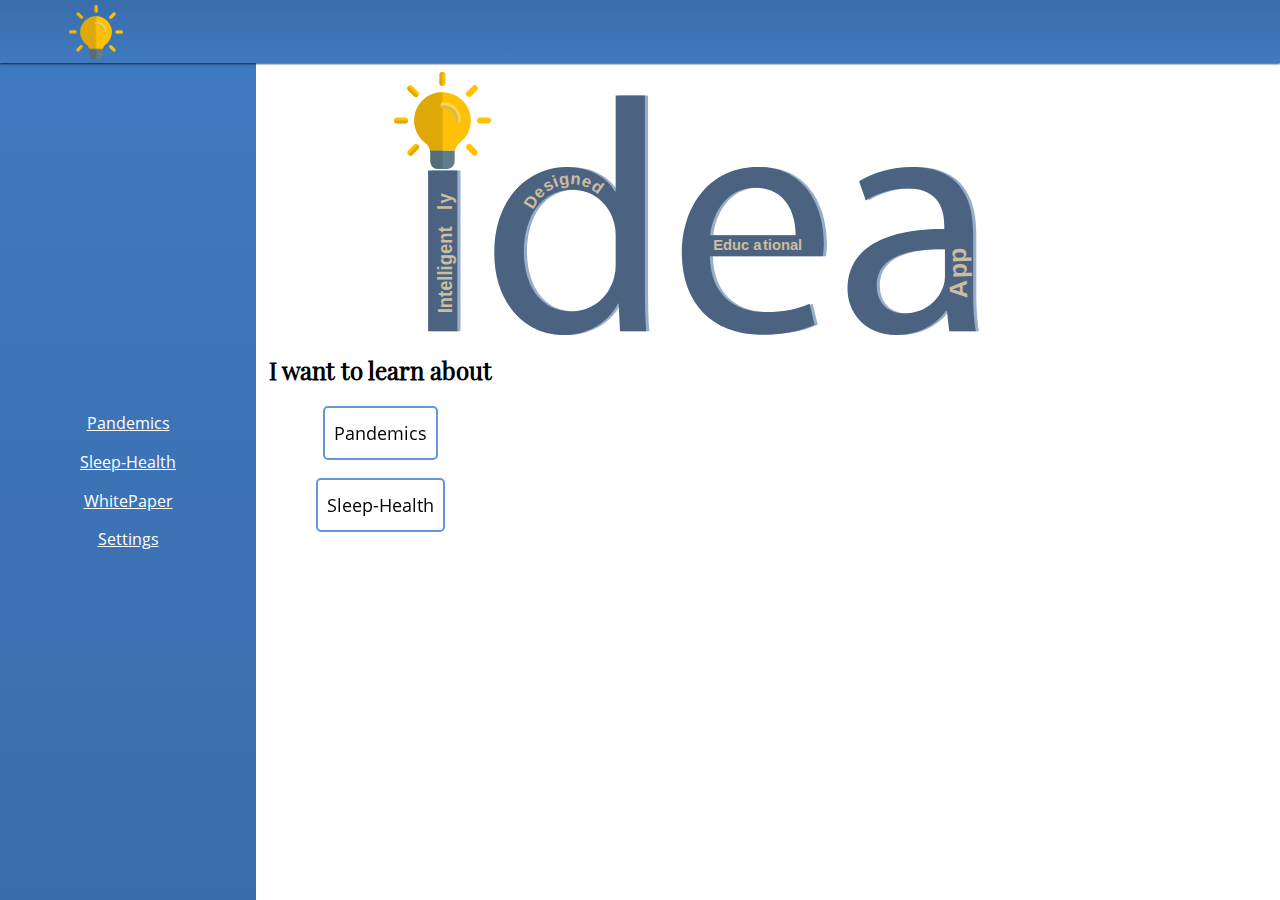
<file: index.html>
<!DOCTYPE html>
<!--
    Licensed to the Apache Software Foundation (ASF) under one
    or more contributor license agreements.  See the NOTICE file
    distributed with this work for additional information
    regarding copyright ownership.  The ASF licenses this file
    to you under the Apache License, Version 2.0 (the
    "License"); you may not use this file except in compliance
    with the License.  You may obtain a copy of the License at

    http://www.apache.org/licenses/LICENSE-2.0

    Unless required by applicable law or agreed to in writing,
    software distributed under the License is distributed on an
    "AS IS" BASIS, WITHOUT WARRANTIES OR CONDITIONS OF ANY
     KIND, either express or implied.  See the License for the
    specific language governing permissions and limitations
    under the License.
-->
<html>
    <head>
        <!--
        Customize this policy to fit your own app's needs. For more guidance, see:
            https://github.com/apache/cordova-plugin-whitelist/blob/master/README.md#content-security-policy
        Some notes:
            * gap: is required only on iOS (when using UIWebView) and is needed for JS->native communication
            * https://ssl.gstatic.com is required only on Android and is needed for TalkBack to function properly
            * Disables use of inline scripts in order to mitigate risk of XSS vulnerabilities. To change this:
                * Enable inline JS: add 'unsafe-inline' to default-src
        -->
        <!-- <meta http-equiv="Content-Security-Policy" content="default-src 'self' data: gap: https://ssl.gstatic.com 'unsafe-eval'; style-src 'self' 'unsafe-inline'; media-src *; img-src 'self' data: content:;"> -->
        <meta name="format-detection" content="telephone=no">
        <meta name="msapplication-tap-highlight" content="no">
        <meta name="viewport" content="initial-scale=1, width=device-width, viewport-fit=cover">
        <link rel="stylesheet" type="text/css" href="mnml/mnml.css">
        <!-- <link rel="stylesheet" type="text/css" href="css/index.css"> -->
        <link rel="stylesheet" type="text/css" href="css/main.css">
        <script src="https://polyfill.io/v3/polyfill.min.js?features=es2015%2Ces2016%2Ces2017%2Ces2018%2Ces5%2Ces6%2Ces7%2Ces2019"></script>
        <title>IDEA</title>
    </head>
    <body>
        <div id="mnml">
            <header>
                <button id="navToggle"></button>
                <img id="icon" src="img/logo.png" onclick="trololol()">
            </header>
            <nav>
                <div data-view="pandemics">Pandemics</div>
                <div data-view="tailorSleep">Sleep-Health</div>
                <a href="/whitepaper.pdf" target="_blank">WhitePaper</a>
                <div data-view="settings">Settings</div>
            </nav>
            <main>
                <div class="current view" id="v0">
                    <div class="subview-wrap">
                        <div class="subview">
                            <img src='img/logo.svg' id="logo">
                            <div>
                                <h2>I want to learn about</h2>
                                <button onclick="mnml.switchView('pandemics')">Pandemics</button>
                                <button onclick="mnml.switchView('tailorSleep')">Sleep-Health</button>
                            </div>
                        </div>
                    </div>
                </div>
                <div class="view" id="v1">
                    <div>put something here</div>
                </div>

                <div class="view" id="pandemics"></div>
                <div class="view" id="pandemics-quiz1"></div>
                <div class="view" id="pandemics2"></div>

                <div class="view" id="sleephealth"></div>
                <div class="view" id="tailorSleep"></div>

                <div class="view" id="settings" style="place-items: start;">
                    <div class="option-wrapper">
                        <input id="sansForget" type="checkbox" value="sansForget" data-var="sansForget" onchange="setSetting(this)"/><label>Use <span style="font-family: SansForgetica;">Sans Forgetica</span>, a font designed to help you learn</label>
                    </div>
                    <div class="option-wrapper">
                        <input id="dark" type="checkbox" value="dark" data-var="dark" onchange="setSetting(this)"/><label>dark mode</label>
                    </div>
                </div>
            </main>
        </div>
        <script type="text/javascript" src="cordova.js"></script>
        <script type="text/javascript" src="js/canvasjs.min.js"></script>
        <script type="text/javascript" src="js/canvas.js"></script>
        <script type="text/javascript" src="js/course.js"></script>
        <script type="text/javascript" src="mnml/mnml.js"></script>
        <script type="text/javascript" src="pandemics_course/model.js"></script>
        <script type="text/javascript" src="js/main.js"></script>
        <script type="text/javascript" src="js/index.js"></script>
    </body>
</html>
</file>
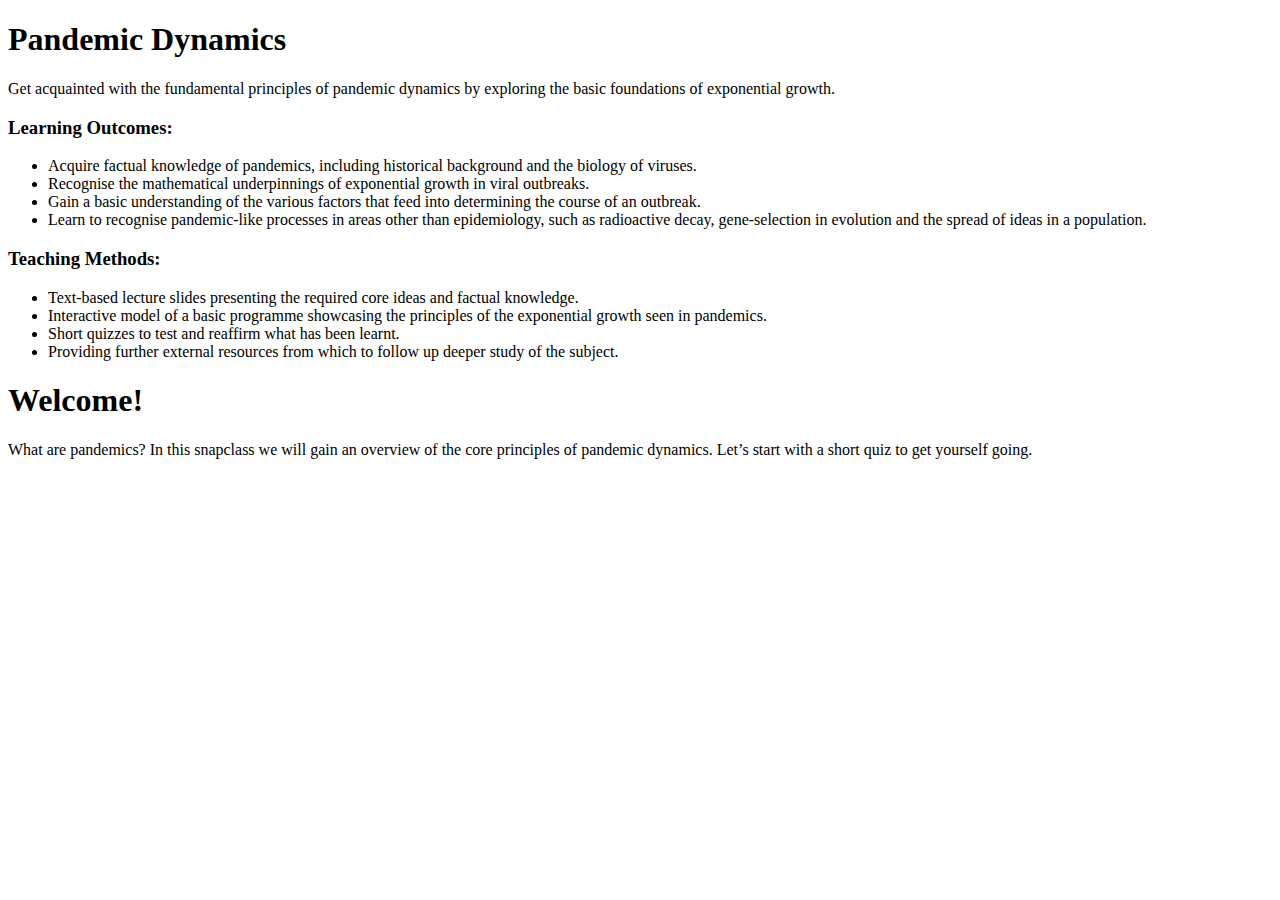
<file: pandemics_course/text/intro.html>
<!DOCTYPE html>
<html lang="en">
<head>
  <meta charset="UTF-8">
  <meta name="viewport" content="width=device-width, initial-scale=1.0">
  <title>Document</title>
</head>
<body>

  <div id="intro"><h1>
  Pandemic Dynamics
  </h1>
  
  <p>
  Get acquainted with the fundamental principles of pandemic dynamics by
  exploring the basic foundations of exponential growth.
  </p>
  
  <p>
  <h3>
  Learning Outcomes:
  </h3>
  <ul>
  <li>
  Acquire factual knowledge of pandemics, including historical background and
  the biology of viruses.
  </li>
  <li>
  Recognise the mathematical underpinnings of exponential growth in viral
  outbreaks.
  </li>
  <li>
  Gain a basic understanding of the various factors that feed into determining
  the course of an outbreak.
  </li>
  <li>
  Learn to recognise pandemic-like processes in areas other than epidemiology,
  such as radioactive decay, gene-selection in evolution and the spread of
  ideas in a population.
  </li>
  </ul>
  </p>
  
  <p>
  <h3>Teaching Methods:</h3>
  <ul>
  <li>
  Text-based lecture slides presenting the required core ideas and factual
  knowledge.
  </li>
  <li>
  Interactive model of a basic programme showcasing the principles of the
  exponential growth seen in pandemics.
  </li>
  <li>Short quizzes to test and reaffirm what has been learnt.</li>
  <li>
  Providing further external resources from which to follow up deeper study of
  the subject.
  </li>
  </ul>
  </p></div>

  <div id="welcome">
    <h1>
      Welcome!
    </h1>

<p>What are pandemics? In this snapclass we will gain an overview of the core principles of pandemic dynamics.

Let’s start with a short quiz to get yourself going.</p>
<div class="next"></div>
  </div>

  
</body>
</html>
</file>
<file: mnml/mnml.css>
:root {
  --width:98vw;
  --height:91vh;
  font-size: 16px;
  --col:hsl(239, 50%, 50%);
  --col1:hsl(239, 20%, 50%);
  --col3:hsl(239, 62%, 62%);
  --col4:hsl(239, 45%, 58%);
}

::-webkit-scrollbar {
  width:5px;
}

::-webkit-scrollbar-track {
  box-shadow: inset 0 0 6px rgba(0,0,0,0.3); 
  border-radius: 10px;
}

::-webkit-scrollbar-thumb {
  border-radius: 10px;
  box-shadow: 0 0 6px rgba(0,0,0,0.5); 
}

body {
  margin:0;
}

#mnml {
  width:100vw;
  height:100vh;
  display: grid;
  grid-template-areas:
  'header'
  'main';
  grid-template-columns: 1fr;
  grid-template-rows: 1fr 1fr;
  overflow: hidden;
}

#mnml>header{
  grid-area:header;
  color:white;
  background: linear-gradient(0deg,var(--col),var(--col4));
  height:7vh;
  font-size: 6vh;
  display: grid;
  place-content: space-around;
  box-shadow: 0 1px 2px rgba(0, 0, 0, 0.726);
  z-index: 9001;
  grid-auto-flow: column;
  grid-template-areas: "navToggle .";
  grid-template-columns: 0.4fr 2fr;
  text-align: center;
  place-items: center;
}

#mnml>header>#navToggle {
  border:none;
  border-radius: 100%;
  grid-area:navToggle;
  width:6vh;
  height:6vh;
  background-color: var(--col3);
  background-image: url("assets/menu.svg");
  background-position: center;
  background-repeat: no-repeat;
  background-size: 4vh;
  transition: all 0.2s;
  box-shadow: inset 0 0px 2px black;
}

#mnml>header>#navToggle.open {
  background-image: url("assets/chevrons-right.svg");
  transform: rotate(180deg);
}

#mnml>main{
  grid-area:main;
  display: grid;
  width:var(--width);
  height:var(--height);
  padding: 1vh 1vw;
}

#mnml>nav{
  background:linear-gradient(180deg,var(--col),var(--col4));
  display: grid;
  z-index: 9000;
  position: fixed;
  width:max(33vw,150px);
  height:93vh;
  top:7vh;
  left:0;
  box-shadow: 1px 0 2px black;
  transform:translateX(calc(-1 * max(50vw,200px)));
  transition: transform 0.2s;
  grid-area: nav;
  color:white;
  place-items: center;
  place-content: center;
  grid-gap:2vh;
}

#mnml > nav > * {
  text-decoration: underline;
  cursor: pointer;
}

#mnml>nav.open {
  transform:translateX(0);
}

#mnml>nav.open>.toggle {
  left:78%;
  border-radius: 100%;
}

#mnml>main>.view {
  display: none;
  place-items: center;
  place-content: center;
  grid-template-rows: repeat(minmax(250px,1fr),auto-fit);
}
#mnml>main>.view.current {
  display: grid;
}

#mnml .subview-wrap {
  overflow-x: auto;
  -webkit-overflow-scrolling: touch;
  display: grid;
  grid-auto-flow: column;
  grid-gap:2vw;
  scroll-snap-type: x mandatory;
  width:var(--width);
}
#mnml .subview-wrap > .subview {
  display: grid;
  width:var(--width);
  height:calc(var(--height) * 0.97);
  scroll-snap-align: start;
  place-items: center;
  place-content: center;
}

#mnml canvas {
  width:var(--width);
  height:var(--width);
}

#mnml .controls {
  display: grid;
  gap:2vh;
  width:calc(var(--width)*0.8)
}

#mnml .controls::before{
  content:attr(data-label);
  text-align: center;
  font-size: 1.8rem;
  font-weight: bold;
}

#mnml .controls > div {
  display: grid;
  place-items: center;
}

#mnml .controls > div > input {
  width:100%;
}
#mnml .controls > div > div {
  display: grid;
  grid-auto-flow: column;
  column-gap:2vw;
  width:100%;
  place-items: space-around;
  place-content: space-around;
}

button {
  cursor: pointer;
}


@media (min-width: 600px){
  :root {
    --width:78vw;
  }
  #mnml {
    grid-template-areas:
    'header header'
    'nav main';
    grid-template-columns: 1fr 1fr;
    grid-template-rows: 1fr 1fr;
  }

  #mnml > header {
    grid-template-areas: ".";
    grid-template-columns: 1fr;
  }
  #mnml > header > #navToggle {
    display:none;
  }
  #mnml > nav {
    transform:translateX(0);
    width:20vw;
    position: relative;
    top:0;
    box-shadow: none;
    height:auto;
  }
  #mnml > nav > span {
    width:20vw;
  }
}
</file>
<file: css/main.css>
@font-face {
    font-family: "OpenSans";
    src: url("Open_Sans/OpenSans-Regular.ttf");
}
@font-face {
    font-family: "Playfair";
    src: url("Playfair_Display/static/PlayfairDisplay-Regular.ttf");
}
@font-face {
    font-family: "SansForgetica";
    src: url("Sans Forgetica/SansForgetica-Regular.otf");
}

:root {
    font-size: 16px;
    --col:hsl(213, 50%, 50%);
    --col1:hsl(213, 20%, 50%);
    --col3:hsl(213, 62%, 62%);
    --col4:hsl(213, 50%, 45%);
    --bodyFont:"OpenSans";
    --titleFont:"Playfair";
    font-family: var(--bodyFont), sans-serif;
    color:black;
    background: white;
    line-height: 1.3;
    /* transition: 1s color, 1s background; */
}

:root * {
    color:inherit;
    transition: initial;
}

:root.dark {
    color:white;
    background: hsl(0, 0%, 2%);
    --col:hsl(0, 50%, 50%);
    --col1:hsl(0, 20%, 50%);
    --col3:hsl(0, 62%, 62%);
    --col4:hsl(0, 50%, 45%);
}

:root.dark select>option {
    background: black;
}
h1, h2, h3 {
    font-family: var(--titleFont), serif;
}

button, input, select {
    font-family: inherit;
    color:inherit;
}

#mnml #icon {
    height:6vh;
    width:auto;
}

input[type="number"] {
    height:8vh;
    width:90%;
}
.options {
    width:90%;
    display: grid;
    grid-template-rows: repeat(auto-fill,minmax(40px,1fr));
}

input[type="radio"] {
    height: 5vh;
    width:5vw;
}

input[type="radio"]::after{
    content: attr(value);
    padding-left: 7vw;
    display: block;
    line-height: 5vh;
    text-align: center;
    font-size: medium;
}

.canvas-wrapper {
    width:min(var(--width),calc(var(--height)*0.8));
    height:min(var(--width),calc(var(--height)*0.8));
    background-color: hsla(0, 0%, 80%, 0.39);
}

.canvas-wrapper > canvas {
    width:min(var(--width),var(--height));
    height:min(var(--width),var(--height));
}

#mnml > header {
    align-content: center;
    justify-content: start;
    grid-template-columns: 0.15fr 0.7fr 0.15fr;
}

#mnml .subview-wrap > .subview {
    place-items: start;
    place-content: start;
    width: calc(var(--width) * 0.98)
}

#mnml .subview-wrap > .subview.center {
    place-content: center;
}

#mnml .subview-wrap.quiz > .subview {
    display: none;
  }
#mnml .subview-wrap.quiz > .subview.current {
    display: grid;
  }

#mnml .subview-wrap {
    height:var(--height);
    overflow-y: hidden;
}
#mnml .subview-wrap > .subview {
    overflow-y: auto;
}

/* sleephealth */
.options {
    display: grid;
    grid-template: 2/2;
    width: calc(var(--width) * 0.9);
    /* height: calc(var(--width) * 0.9); */
    gap: 1vw;
    grid-template: ". ." ". .";
}

.options > button.correct.selected {
    background: green;
}

.options > button.selected {
    background: red;
}

.view#sleephealth > .subview-wrap {
    z-index: 1;
}

#mnml #wordCanvas{
    width:auto;
    height: auto;
    position: fixed;
    top:0;
    left:0;
    z-index: 0;
}

#mnml img {
    width: calc(var(--width) * 0.94);
}

.subview button, .subview select, .subview input {
    border: 2px solid var(--col3);
    border-radius: 5px;
    margin: 0 auto;
    margin-top:2vh;
    display: grid;
    font-size: 1.1rem;
    padding: 1vw 1vh;
    background: none;
    backdrop-filter: blur(5px);
}

.quiz > .subview {
    place-items: center !important;
    place-content: center !important;
}

#mnml #logo {
    width:65vmin;
    margin:0 calc(var(--width)/8);
}

#sleepInfluenceWrap {
    display: grid;
    margin: 0 auto;
    padding: 2vh 2vw;
}

#wordList {
    margin:0 auto;
    font-size: 3vh;
}

.subview input[type=text]{
    font-size: 3vh;
}

.option-wrapper {
    display: grid;
    grid-auto-flow: column;
    gap: 2vh 2vw;
    place-content: start;
    place-items: baseline;
    padding: 1vh 1vw;
}
</file>
<file: css/index.css>
/*
 * Licensed to the Apache Software Foundation (ASF) under one
 * or more contributor license agreements.  See the NOTICE file
 * distributed with this work for additional information
 * regarding copyright ownership.  The ASF licenses this file
 * to you under the Apache License, Version 2.0 (the
 * "License"); you may not use this file except in compliance
 * with the License.  You may obtain a copy of the License at
 *
 * http://www.apache.org/licenses/LICENSE-2.0
 *
 * Unless required by applicable law or agreed to in writing,
 * software distributed under the License is distributed on an
 * "AS IS" BASIS, WITHOUT WARRANTIES OR CONDITIONS OF ANY
 * KIND, either express or implied.  See the License for the
 * specific language governing permissions and limitations
 * under the License.
 */
* {
    -webkit-tap-highlight-color: rgba(0,0,0,0); /* make transparent link selection, adjust last value opacity 0 to 1.0 */
}

body {
    -webkit-touch-callout: none;                /* prevent callout to copy image, etc when tap to hold */
    -webkit-text-size-adjust: none;             /* prevent webkit from resizing text to fit */
    -webkit-user-select: none;                  /* prevent copy paste, to allow, change 'none' to 'text' */
    background-color:#E4E4E4;
    background-image:linear-gradient(top, #A7A7A7 0%, #E4E4E4 51%);
    font-family: system-ui, -apple-system, -apple-system-font, 'Segoe UI', 'Roboto', sans-serif;
    font-size:12px;
    height:100vh;
    margin:0px;
    padding:0px;
    /* Padding to avoid the "unsafe" areas behind notches in the screen */
    padding: env(safe-area-inset-top, 0px) env(safe-area-inset-right, 0px) env(safe-area-inset-bottom, 0px) env(safe-area-inset-right, 0px);
    text-transform:uppercase;
    width:100%;
}

/* Portrait layout (default) */
.app {
    background:url(../img/logo.png) no-repeat center top; /* 170px x 200px */
    position:absolute;             /* position in the center of the screen */
    left:50%;
    top:50%;
    height:50px;                   /* text area height */
    width:225px;                   /* text area width */
    text-align:center;
    padding:180px 0px 0px 0px;     /* image height is 200px (bottom 20px are overlapped with text) */
    margin:-115px 0px 0px -112px;  /* offset vertical: half of image height and text area height */
                                   /* offset horizontal: half of text area width */
}

/* Landscape layout (with min-width) */
@media screen and (min-aspect-ratio: 1/1) and (min-width:400px) {
    .app {
        background-position:left center;
        padding:75px 0px 75px 170px;  /* padding-top + padding-bottom + text area = image height */
        margin:-90px 0px 0px -198px;  /* offset vertical: half of image height */
                                      /* offset horizontal: half of image width and text area width */
    }
}

h1 {
    font-size:24px;
    font-weight:normal;
    margin:0px;
    overflow:visible;
    padding:0px;
    text-align:center;
}

.event {
    border-radius:4px;
    -webkit-border-radius:4px;
    color:#FFFFFF;
    font-size:12px;
    margin:0px 30px;
    padding:2px 0px;
}

.event.listening {
    background-color:#333333;
    display:block;
}

.event.received {
    background-color:#4B946A;
    display:none;
}

@keyframes fade {
    from { opacity: 1.0; }
    50% { opacity: 0.4; }
    to { opacity: 1.0; }
}
 
@-webkit-keyframes fade {
    from { opacity: 1.0; }
    50% { opacity: 0.4; }
    to { opacity: 1.0; }
}
 
.blink {
    animation:fade 3000ms infinite;
    -webkit-animation:fade 3000ms infinite;
}
</file>
